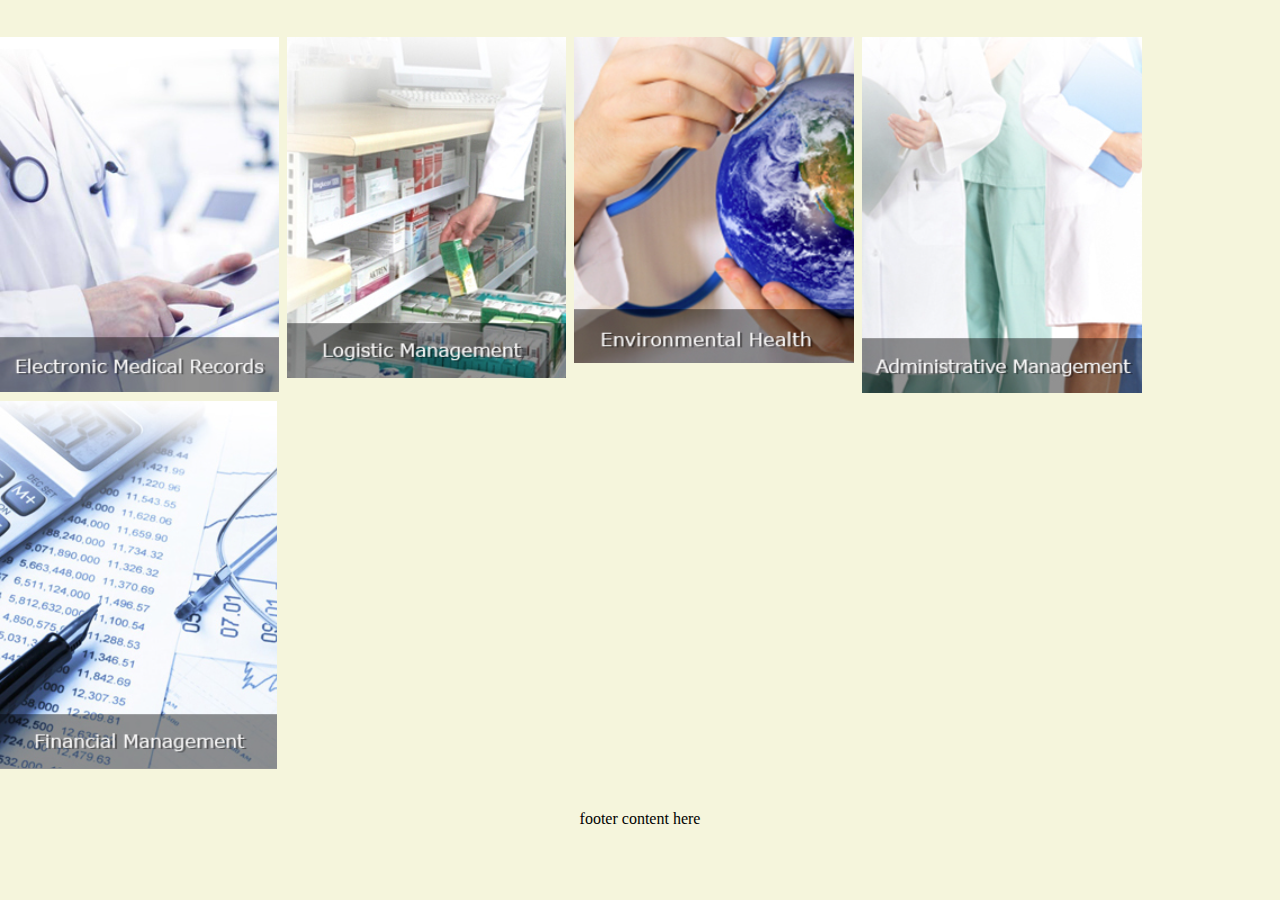
<file: index.html>
<!DOCTYPE html>
<html lang="en">
<head>
    <meta charset="UTF-8">
    <meta name="viewport" content="width=device-width, initial-scale=1.0">
    <title>iClinicsys Guideline</title>
    <link rel = 'stylesheet' type="text/css" href="./css/common.css">
    <link rel = 'stylesheet' type="text/css" href="./css/index.css">
</head>
<body>
    <section class="logo-and-menu-container">
        <div class="logo-list-container">
            <!--...-->
        </div>
        <div class="menu-list-container">
            <!--...-->
        </div>
    </section>
    <footer>
        footer content here
    </footer>
</body>
<script src="./js/menu.js"></script>
</html>
</file>
<file: css/common.css>
*{
    margin:0;
    padding:0;
    box-sizing: border-box;
}
img{
    max-width:100%;
    max-height: 100%;
}
body{
    background-color: beige;
}

h1,h2,h3,h4,h5,h6{
    text-align:center;
}
footer{
    display:flex;
    flex-direction:column;
    gap:0.25rem;
    align-items: center;
}
#administrative-module-videos-container,
#electronic-medical-record-videos-container,
#administrative-module-videos-container,
#logistic-management-videos-container,
#financial-management-videos-container{
    display:flex;
    flex-wrap:wrap;
    gap:0.25rem;
    justify-content: center;
}

.video-container,.pdf-container{
    display: flex;
    flex-direction:column;
    align-items: center;
    gap:0.25rem;
}
</file>
<file: css/index.css>
.logo-and-menu-container{
    display:flex;
    flex-direction: column;
    justify-content: center;
    align-items: center;
    height:90vh;
}

.menu-list-container{
    display: flex;
    flex-wrap: wrap;   
    gap:0.25rem; 
}
.menu-list-container > div{
    display:flex;
    flex-direction:column;
    align-items: center;
}
</file>
